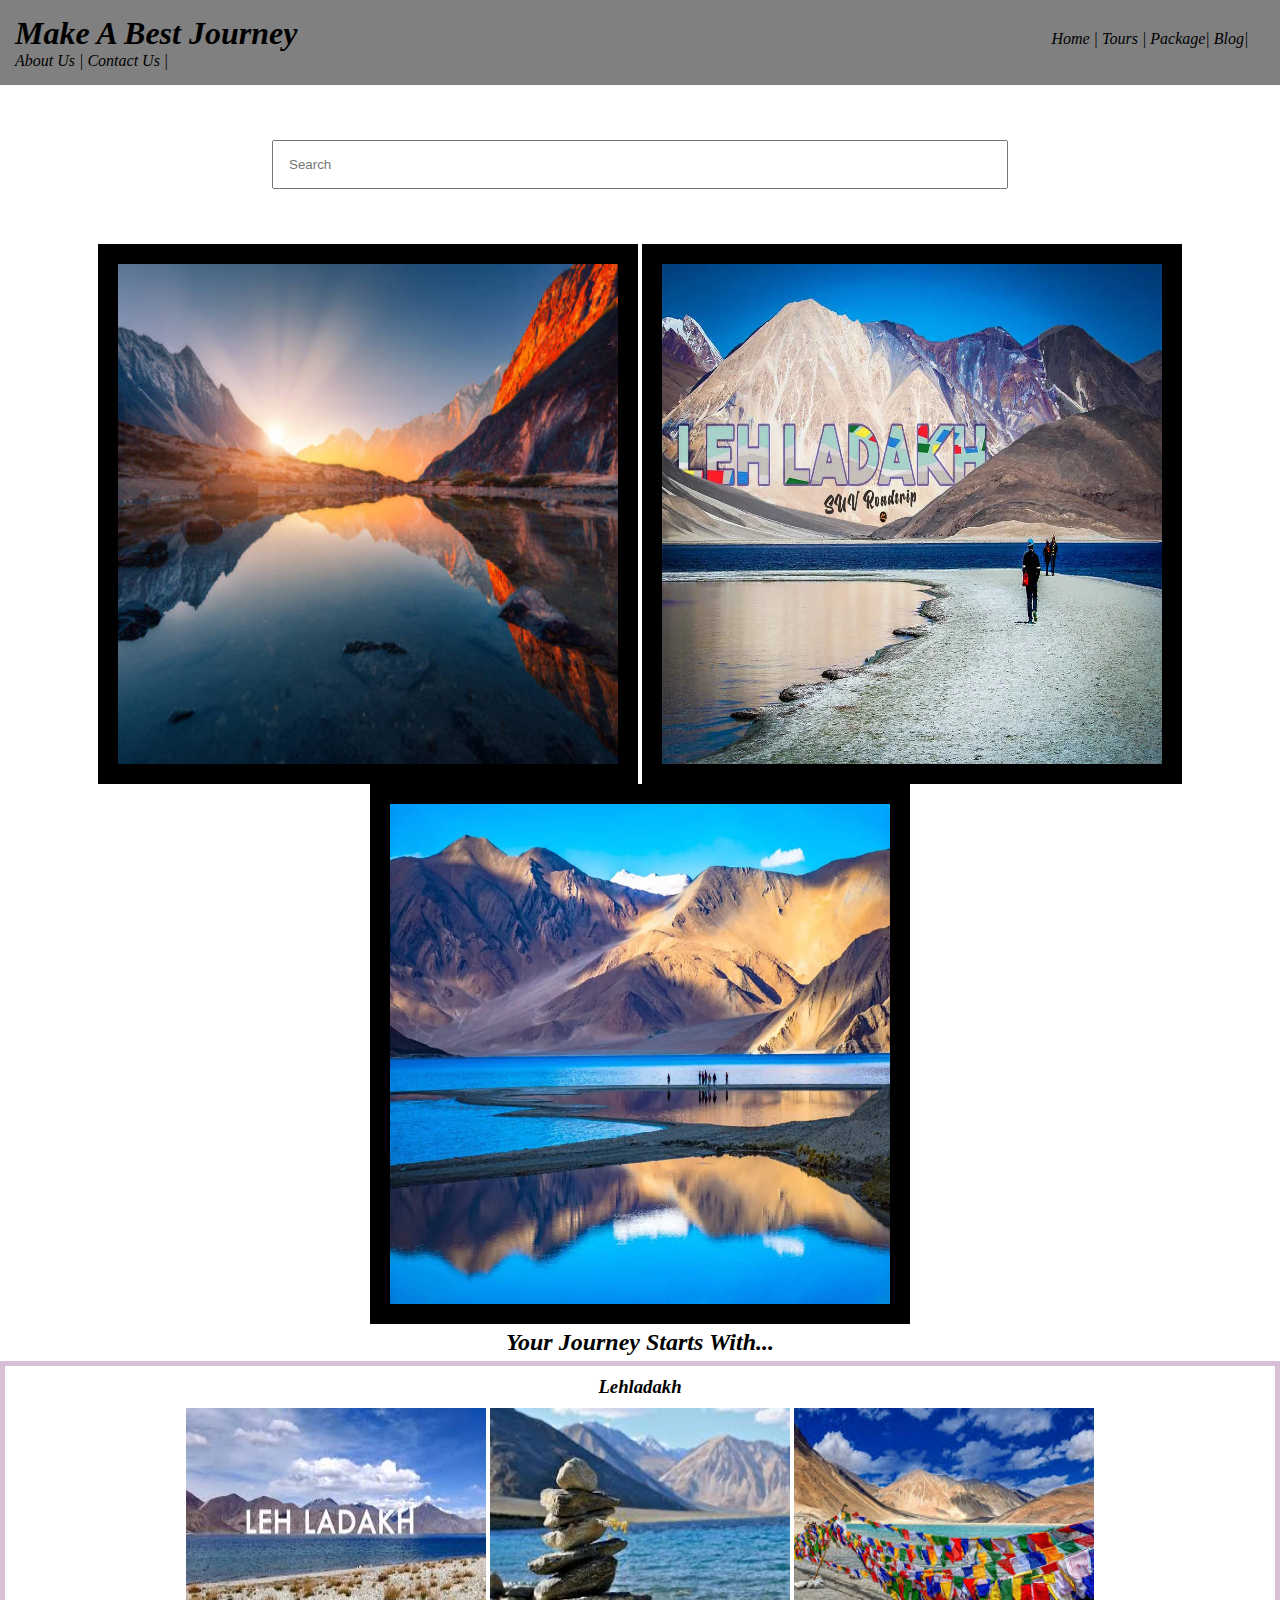
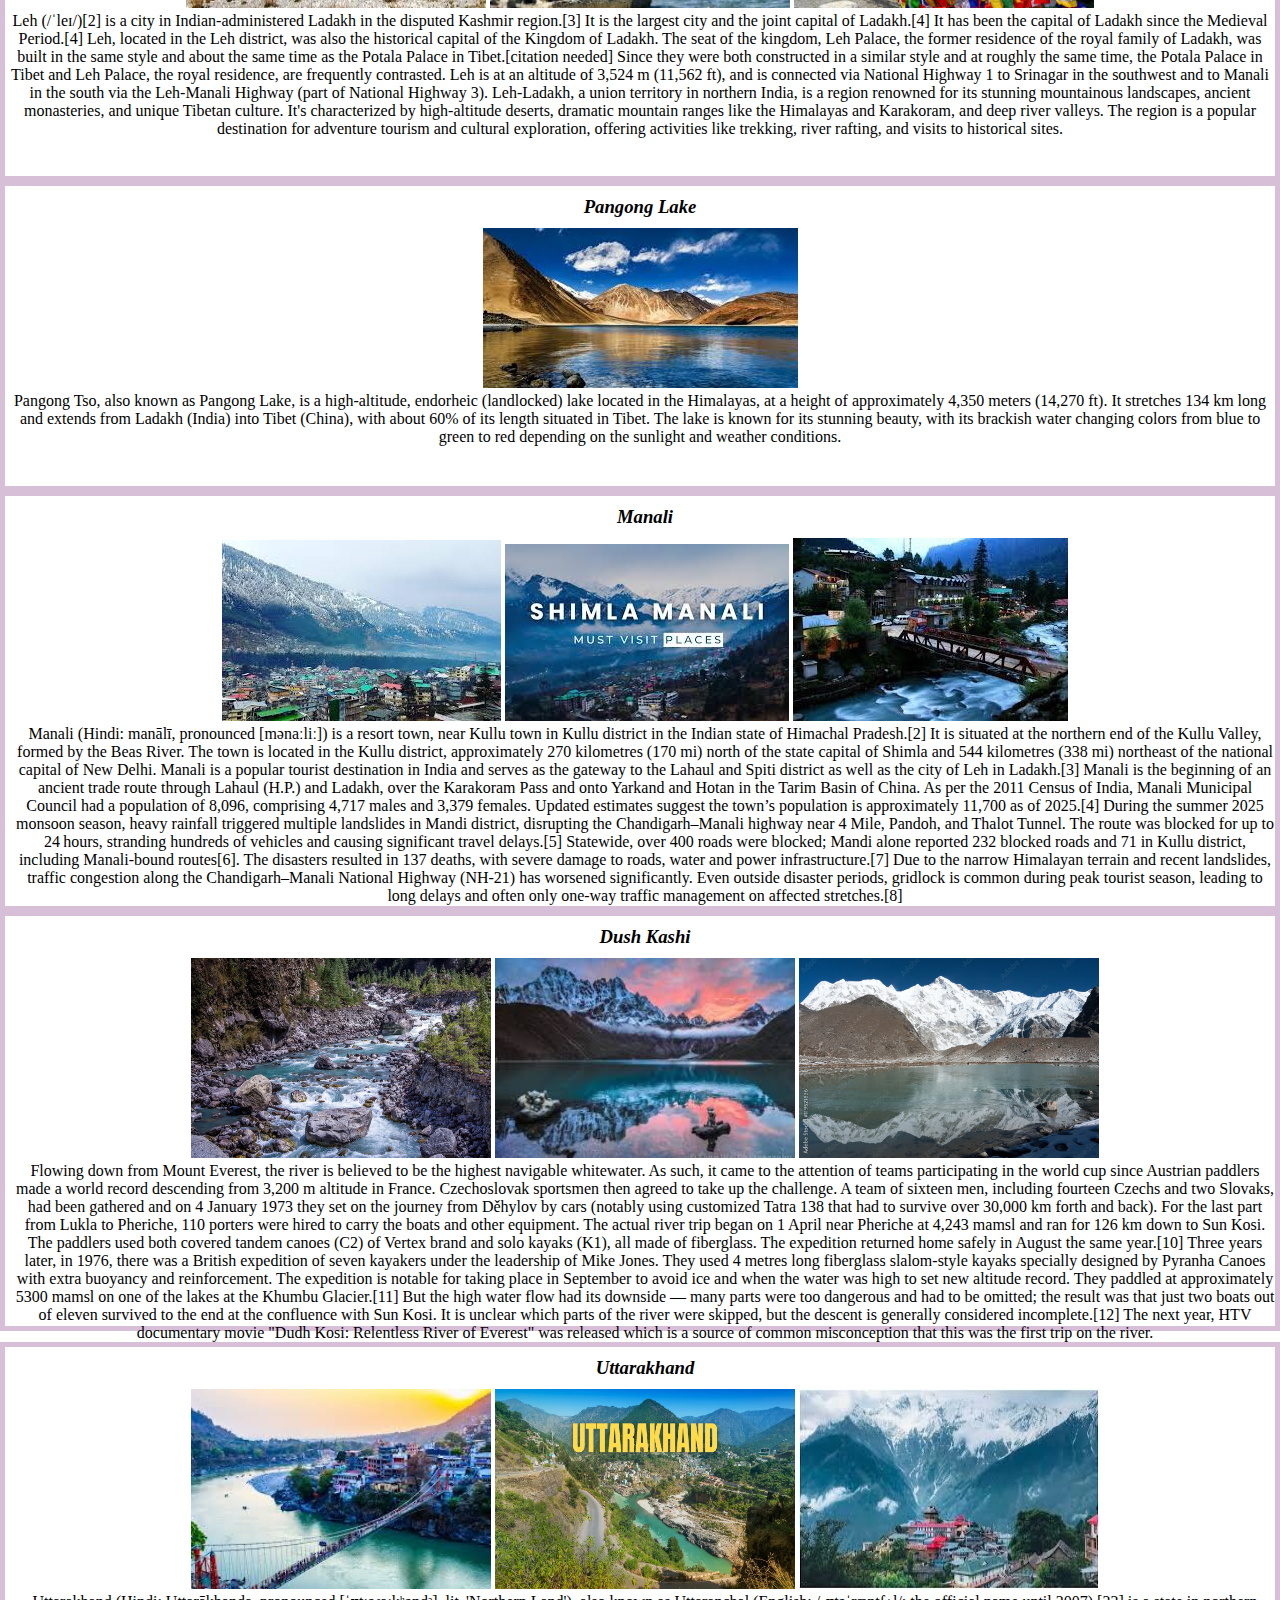
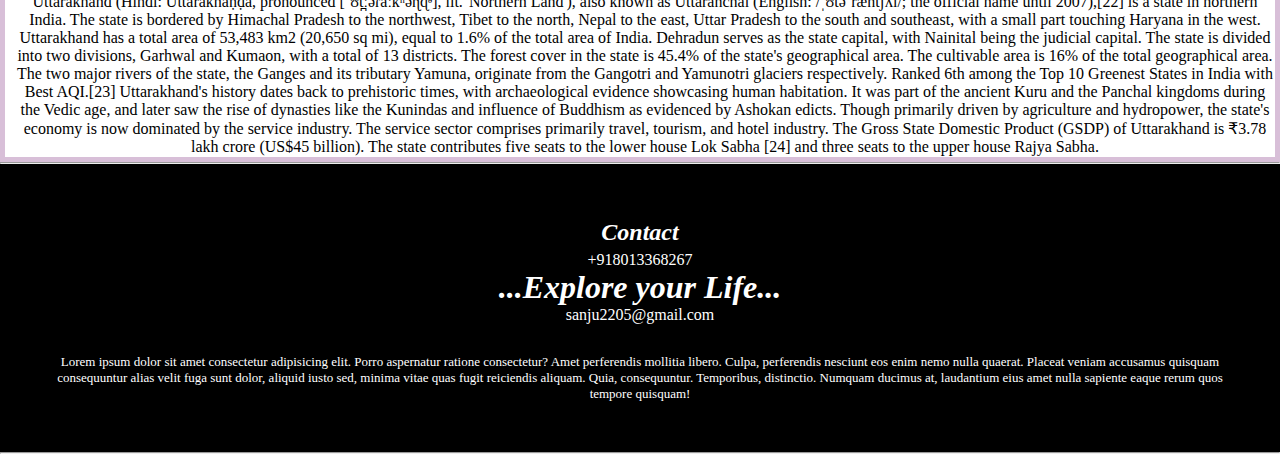
<file: index.html>
<!DOCTYPE html>
<html lang="en">
<head>
    <meta charset="UTF-8">
    <meta name="viewport" content="width=device-width, initial-scale=1.0">
    <title>Tourism</title>
    <link rel="stylesheet" href="style.css">
    
</head>
<body>    

   
     <div class="header"> 
       <nav>
        <h1>Make A Best Journey</h1>
        <ul>
            <li>Home |</li>
            <li>Tours |</li>
            <li>Package|</li>
            <li>Blog|</li>
            <li>About Us |</li>
            <li>Contact Us |</li>
        </ul>
       </nav>
    </div>
    
    
    <div class="searchbar">
        <input placeholder="Search ">
        
            </div>
     <center>

    
      <div class="Journey">
        <div class="box">
          <img src="./himalaya2.jpg" height="500px" width="500px">  


        </div>
        <div class="box">
            <img src="./Leh-Ladakh-Roadtrip.webp" height="500px" width="500px">

        </div>
        <div class="box">
            <img src="./pangong lake2.cms" height="500px" width="500px">
        </div>
        <div class="Places">
            <h2>Your Journey Starts With...</h2>
            <div class="box2">
            <h3>Lehladakh</h3>
            <img src="./lehladakh.jpg" height="200px"
            width="300px">
            <img src="./lehladakh2.jpg" height="200px"
            width="300px">
            <img src="./lehladakh3.jpg"
            height="200px"
            width="300px">
            
             <p>Leh (/ˈleɪ/)[2] is a city in Indian-administered Ladakh in the disputed Kashmir region.[3] It is the largest city and the joint capital of Ladakh.[4] It has been the capital of Ladakh since the Medieval Period.[4] Leh, located in the Leh district, was also the historical capital of the Kingdom of Ladakh. The seat of the kingdom, Leh Palace, the former residence of the royal family of Ladakh, was built in the same style and about the same time as the Potala Palace in Tibet.[citation needed] Since they were both constructed in a similar style and at roughly the same time, the Potala Palace in Tibet and Leh Palace, the royal residence, are frequently contrasted. Leh is at an altitude of 3,524 m (11,562 ft), and is connected via National Highway 1 to Srinagar in the southwest and to Manali in the south via the Leh-Manali Highway (part of National Highway 3).

Leh-Ladakh, a union territory in northern India, is a region renowned for its stunning mountainous landscapes, ancient monasteries, and unique Tibetan culture. It's characterized by high-altitude deserts, dramatic mountain ranges like the Himalayas and Karakoram, and deep river valleys. The region is a popular destination for adventure tourism and cultural exploration, offering activities like trekking, river rafting, and visits to historical sites. </p>
            </div>
            <div class="box3">
            <h3>Pangong Lake</h3>
            <img src="./pangong lake.jpg">
            <p>Pangong Tso, also known as Pangong Lake, is a high-altitude, endorheic (landlocked) lake located in the Himalayas, at a height of approximately 4,350 meters (14,270 ft). It stretches 134 km long and extends from Ladakh (India) into Tibet (China), with about 60% of its length situated in Tibet. The lake is known for its stunning beauty, with its brackish water changing colors from blue to green to red depending on the sunlight and weather conditions. </p>

            </div>
            <div class="box4">
               <h3>Manali</h3> 
               <img src="./manali1.jpg">
               <img src="./manali2.jpg">
               <img src="./manali3.jpg">
               <p>Manali (Hindi: manālī, pronounced [mənaːliː]) is a resort town, near Kullu town in Kullu district in the Indian state of Himachal Pradesh.[2] It is situated at the northern end of the Kullu Valley, formed by the Beas River. The town is located in the Kullu district, approximately 270 kilometres (170 mi) north of the state capital of Shimla and 544 kilometres (338 mi) northeast of the national capital of New Delhi. Manali is a popular tourist destination in India and serves as the gateway to the Lahaul and Spiti district as well as the city of Leh in Ladakh.[3]

Manali is the beginning of an ancient trade route through Lahaul (H.P.) and Ladakh, over the Karakoram Pass and onto Yarkand and Hotan in the Tarim Basin of China.

As per the 2011 Census of India, Manali Municipal Council had a population of 8,096, comprising 4,717 males and 3,379 females. Updated estimates suggest the town’s population is approximately 11,700 as of 2025.[4]

During the summer 2025 monsoon season, heavy rainfall triggered multiple landslides in Mandi district, disrupting the Chandigarh–Manali highway near 4 Mile, Pandoh, and Thalot Tunnel. The route was blocked for up to 24 hours, stranding hundreds of vehicles and causing significant travel delays.[5] Statewide, over 400 roads were blocked; Mandi alone reported 232 blocked roads and 71 in Kullu district, including Manali-bound routes[6]. The disasters resulted in 137 deaths, with severe damage to roads, water and power

infrastructure.[7]

Due to the narrow Himalayan terrain and recent landslides, traffic congestion along the Chandigarh–Manali National Highway (NH‑21) has worsened significantly. Even outside disaster periods, gridlock is common during peak tourist season, leading to long delays and often only one-way traffic management on affected stretches.[8]</p>
            </div>
            <div class="box4">
                <h3>Dush Kashi</h3>
                <img src="./dush1.jpg" height="200px"
                width="300px" >
                <img src="./dush2.jpg" height="200px"
                width="300px">
                <img src="./dush3.jpg" height="200px"
                width="300px">
                <p>Flowing down from Mount Everest, the river is believed to be the highest navigable whitewater. As such, it came to the attention of teams participating in the world cup since Austrian paddlers made a world record descending from 3,200 m altitude in France. Czechoslovak sportsmen then agreed to take up the challenge. A team of sixteen men, including fourteen Czechs and two Slovaks, had been gathered and on 4 January 1973 they set on the journey from Děhylov by cars (notably using customized Tatra 138 that had to survive over 30,000 km forth and back). For the last part from Lukla to Pheriche, 110 porters were hired to carry the boats and other equipment. The actual river trip began on 1 April near Pheriche at 4,243 mamsl and ran for 126 km down to Sun Kosi. The paddlers used both covered tandem canoes (C2) of Vertex brand and solo kayaks (K1), all made of fiberglass. The expedition returned home safely in August the same year.[10]

Three years later, in 1976, there was a British expedition of seven kayakers under the leadership of Mike Jones. They used 4 metres long fiberglass slalom-style kayaks specially designed by Pyranha Canoes with extra buoyancy and reinforcement. The expedition is notable for taking place in September to avoid ice and when the water was high to set new altitude record. They paddled at approximately 5300 mamsl on one of the lakes at the Khumbu Glacier.[11] But the high water flow had its downside — many parts were too dangerous and had to be omitted; the result was that just two boats out of eleven survived to the end at the confluence with Sun Kosi. It is unclear which parts of the river were skipped, but the descent is generally considered incomplete.[12] The next year, HTV documentary movie "Dudh Kosi: Relentless River of Everest" was released which is a source of common misconception that this was the first trip on the river.</p>
            </div>
            
           <div class="box5">
            <h3>Uttarakhand</h3>
            <img src="./uttartakhand1.jpg"  height="200px" width="300px">
            <img src="./uttartakhand2.webp" height="200px" width="300px">
            <img src="./uttartakhand3.jpg" height="200px" width="300px">
            <p>Uttarakhand (Hindi: Uttarākhaṇḍa, pronounced [ˈʊt̪ːəɾaːkʰəɳɖᵊ], lit. 'Northern Land'), also known as Uttaranchal (English: /ˌʊtəˈræntʃʌl/; the official name until 2007),[22] is a state in northern India. The state is bordered by Himachal Pradesh to the northwest, Tibet to the north, Nepal to the east, Uttar Pradesh to the south and southeast, with a small part touching Haryana in the west. Uttarakhand has a total area of 53,483 km2 (20,650 sq mi), equal to 1.6% of the total area of India. Dehradun serves as the state capital, with Nainital being the judicial capital. The state is divided into two divisions, Garhwal and Kumaon, with a total of 13 districts. The forest cover in the state is 45.4% of the state's geographical area. The cultivable area is 16% of the total geographical area. The two major rivers of the state, the Ganges and its tributary Yamuna, originate from the Gangotri and Yamunotri glaciers respectively. Ranked 6th among the Top 10 Greenest States in India with Best AQI.[23]

Uttarakhand's history dates back to prehistoric times, with archaeological evidence showcasing human habitation. It was part of the ancient Kuru and the Panchal kingdoms during the Vedic age, and later saw the rise of dynasties like the Kunindas and influence of Buddhism as evidenced by Ashokan edicts. Though primarily driven by agriculture and hydropower, the state's economy is now dominated by the service industry. The service sector comprises primarily travel, tourism, and hotel industry. The Gross State Domestic Product (GSDP) of Uttarakhand is ₹3.78 lakh crore (US$45 billion). The state contributes five seats to the lower house Lok Sabha [24] and three seats to the upper house Rajya Sabha.

</p>           
        </div>
            
        
        </div>
        <hr>
    <div class="contact">
      <h2>Contact</h2>
      <P>+918013368267</P>
      <h1>...Explore your Life...</h1>
      <P>sanju2205@gmail.com</P>
      <p style="margin-top: 30px;font-size: 13px;">Lorem ipsum dolor sit amet consectetur adipisicing elit. Porro aspernatur ratione consectetur? Amet perferendis mollitia libero. Culpa, perferendis nesciunt eos enim nemo nulla quaerat. Placeat veniam accusamus quisquam consequuntur alias velit fuga sunt dolor, aliquid iusto sed, minima vitae quas fugit reiciendis aliquam. Quia, consequuntur. Temporibus, distinctio. Numquam ducimus at, laudantium eius amet nulla sapiente eaque rerum quos tempore quisquam!</p>
    </div>
           
      
        
        
      </div>
     </center>
     <hr>
    
         
   
    

    
    
</body>
</html>
</file>
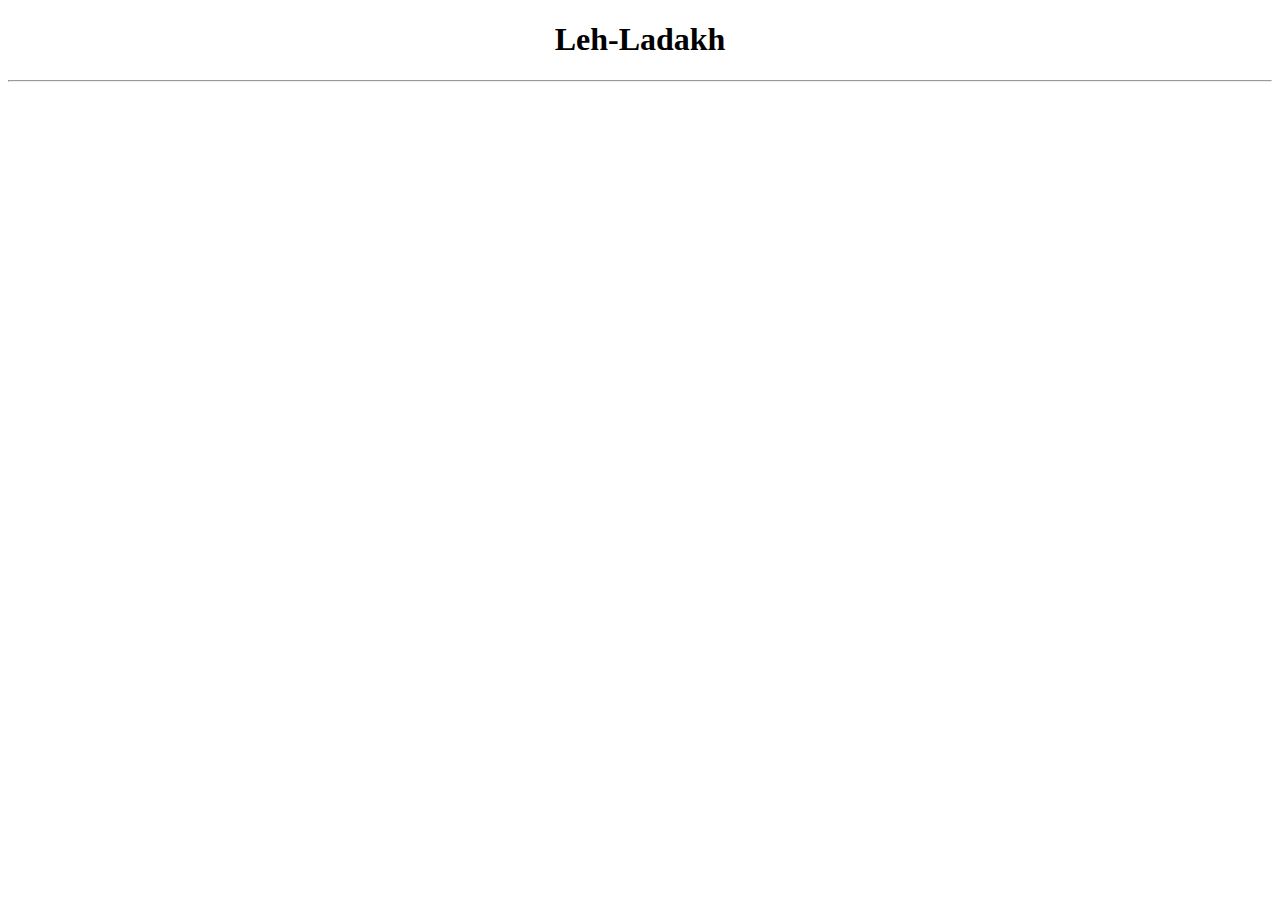
<file: lehladakh.html>
<!DOCTYPE html>
<html lang="en">
<head>
    <meta charset="UTF-8">
    <meta name="viewport" content="width=device-width, initial-scale=1.0">
    <title>Lehladakh</title>
    <link rel="stylesheet" href="style2.css">
</head>
<body>
    <center>
        <h1> Leh-Ladakh</h1>   
        <hr>
        
    </center>
    
    


         
    
</body>
</html>
</file>
<file: style.css>
*{
    padding: 0;
    margin: 0;
  
}


nav{
    background-color: grey;
    color: black;
    padding: 15px;
}
li,h1,ul{
    display: inline;
    font-style: italic;
}
ul{
    margin-left:60% ;
}
li{
    color: black;
    cursor: pointer;
}
li:hover{
    color:white;
}
input{
    width: 60%;
    padding: 15px;
}
.searchbar{
    padding: 55px;
    text-align: center;

}
.box{
    border-color: black;
    border-width: 20px;
    border-style: solid;
    display: inline-block;
    height: 500px;
    
}
h2{
    font-style: italic;
    margin: center;
   padding: 5px;
}
h3{
    font-style: italic;
    padding: 10px;
    margin: center;
}
.box2{
    border-color: thistle;
    border-width: 5px;
    border-style: solid;
    display: inline-block;
    height: 410px;
}
.box3{
    border-color: thistle;
    border-width: 5px;
    border-style: solid;
    display: inline-block;
    height: 300px;
}
.box4{
    border-color: thistle;
    border-width: 5px;
    border-style: solid;
    display: inline-block;
    height: 410px;
    padding-left: 10px;
    image-rendering: 10px;
}
.box5{
        border-color: thistle;
    border-width: 5px;
    border-style: solid;
    display: inline-block;
    height: 410px;
    padding-left: 10px;
    image-rendering: 10px;

}
.contact
{
    background-color: black;
    color: white;
    text-align: center;
    padding: 50px;
}
</file>
<file: style2.css>
img{
    height: 30%;
    width: 30%;
}
</file>
